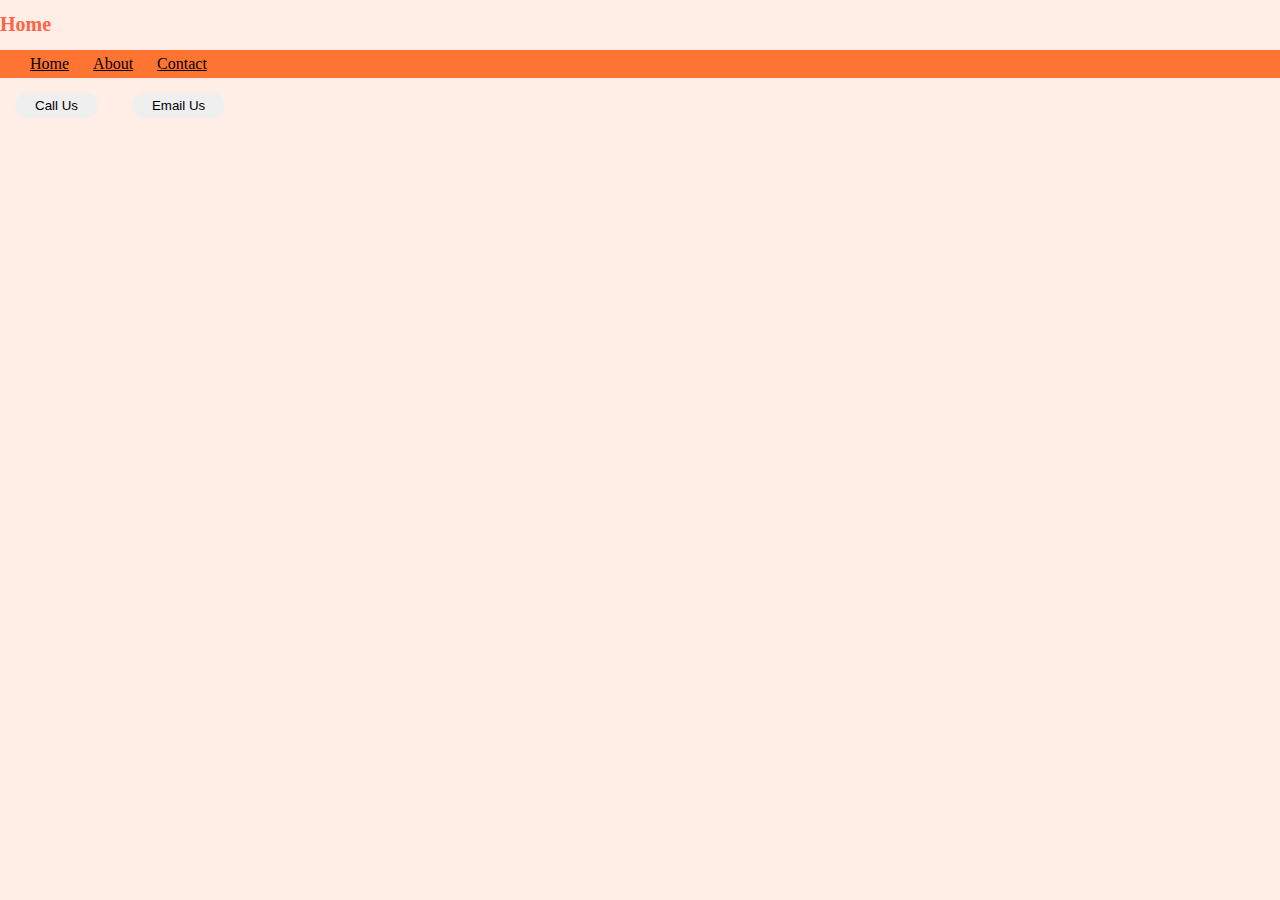
<file: index.html>
<!DOCTYPE html>
<html>
    <head>
        <title>Home</title>
        <link rel="stylesheet" href="style.css"/>
    </head>
    <body>
     <h1 style="color:tomato; font-size:20px;">Home</h1>

     <div class="navbar">
        <a href="index.html" class="nav-item">Home</a>
        <a href="about.html" class="nav-item">About</a>
        <a href="contact.html" class="nav-item">Contact</a>
     </div>
     <button class="btn">Call Us</button>
     <button class="btn">Email Us</button>
    </body>
</html>
</file>
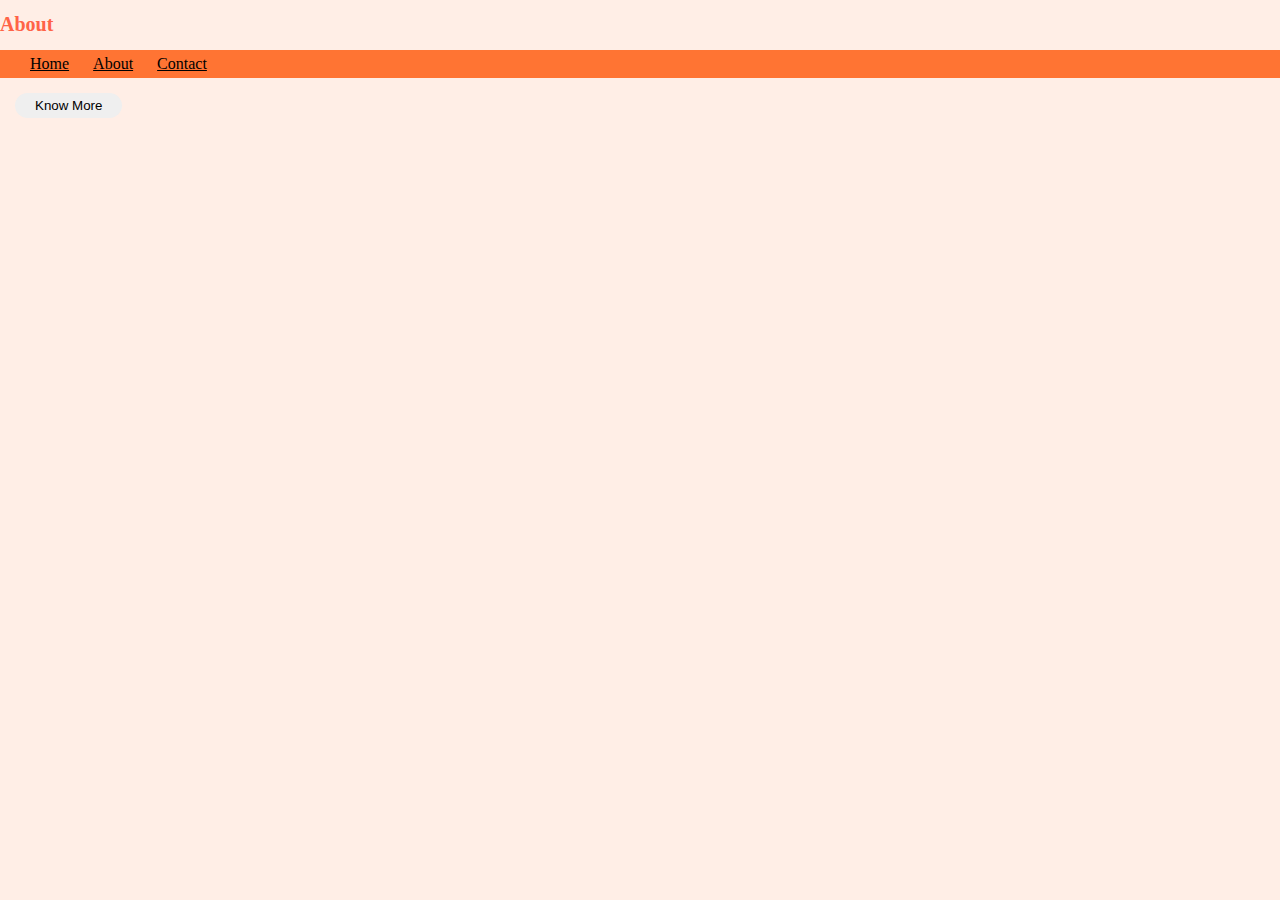
<file: about.html>
<!DOCTYPE html>
<html>
    <head>
        <title>About</title>
        <link rel="stylesheet" href="style.css"/>
    </head>
    <body>
        <h1 style="color:tomato; font-size:20px;">About</h1>
     <div class="navbar">
        <a href="index.html" class="nav-item">Home</a>
        <a href="about.html" class="nav-item">About</a>
        <a href="contact.html" class="nav-item">Contact</a>
     </div>
     <button class="btn">Know More</button>
     
    </body>
</html>
</file>
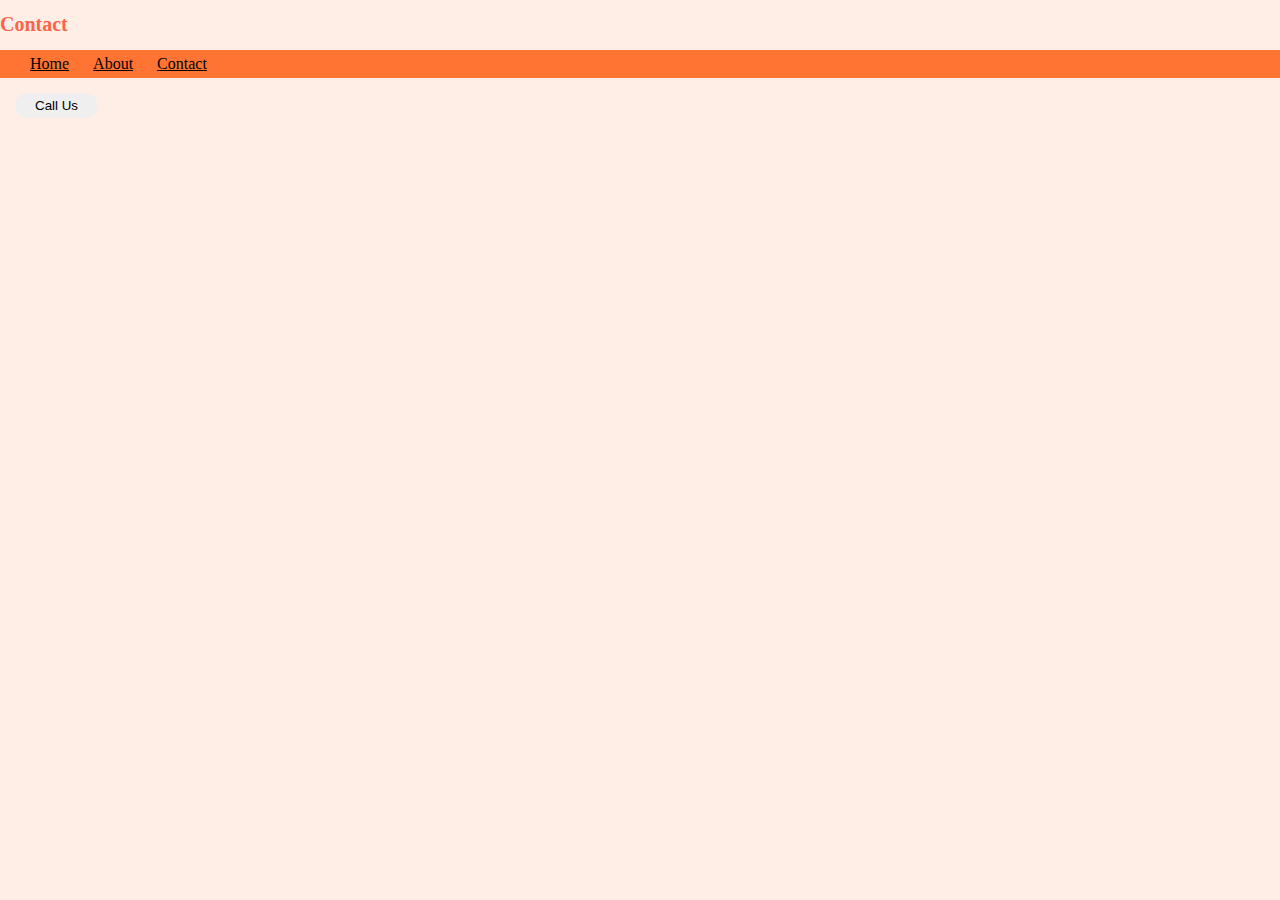
<file: Contact.html>
<!DOCTYPE html>
<html>
    <head>
        <title>contact</title>
        <link rel="stylesheet" href="style.css"/>
    </head>
    <body>
        <h1 style="color:tomato; font-size:20px;">Contact</h1>

     <div class="navbar">
        <a href="index.html" class="nav-item">Home</a>
        <a href="about.html" class="nav-item">About</a>
        <a href="contact.html" class="nav-item">Contact</a>
     </div>
     <button class="btn">Call Us</button>
    </body>
</html>
</file>
<file: style.css>
style{
    color:tomato; font-size:20px;
}
body{
    background-color: #ffeee6; 
    padding: 0;
    margin: 0;
}
.heading{
    font-size:26px;
    color: #ff854d;
    margin-left: 20px;
}
.navbar{
    background-color: #ff7433;
    padding:5px 20px;
}
.nav-item{
    margin:0 10px;
    color: #000;
}
.btn{
    border: none;
    border-radius: 50px;
    padding: 5px 20px;
    margin:15px;
}
.btn-primary{
    background-color: #ff7433;
    color: #fff;
}
</file>
